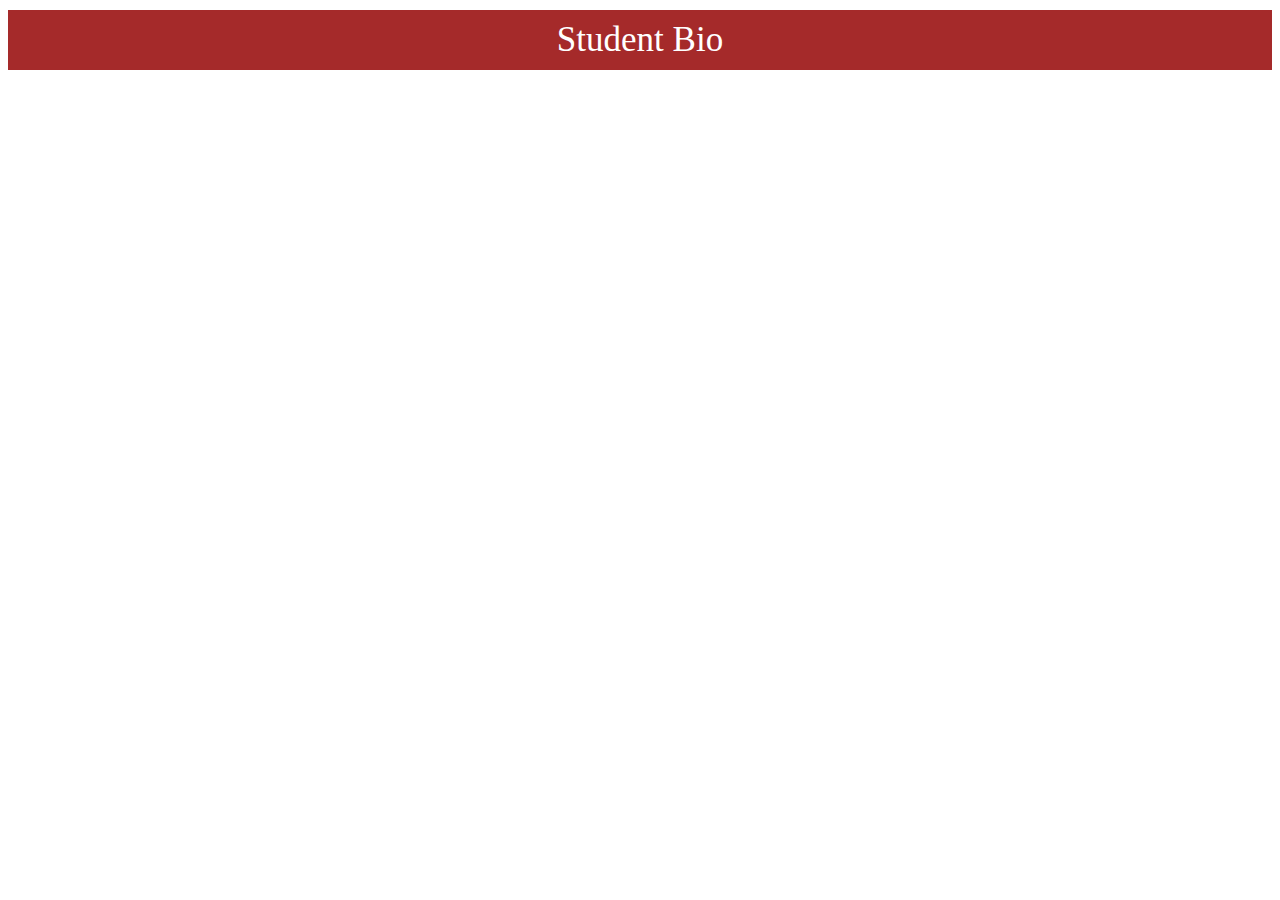
<file: index.html>
<!DOCTYPE html>
<html lang="en">
<head>
    <meta charset="UTF-8">
    <meta http-equiv="X-UA-Compatible" content="IE=edge">
    <meta name="viewport" content="width=device-width, initial-scale=1.0">
    <title>Document</title>
   <link rel="stylesheet" href="index.css">
</head>
<body>
    <!-- !tegin icine-->
    <div class="top" id="bot">
        <div>
            <p style="margin: 10px;">Student Bio </p>
        </div>
    </div>
    <div class="images">
        <p class="text"> Your Name</p>
    </div>
    

    <!--What am i doing?-->
</body>
</html>
</file>
<file: index.css>
p{
    color: white;
    font-size: 35px;
    
    text-align: center;
    padding: 10px;
}
#bot{
    background-color: brown;
}
.top{
    background-color: aqua;
    width: 100%;

}


/*
p:hover{
    background-color: blue;
    color: yellow;
}
.top:hover{
    background-color: blueviolet;
} */
</file>
